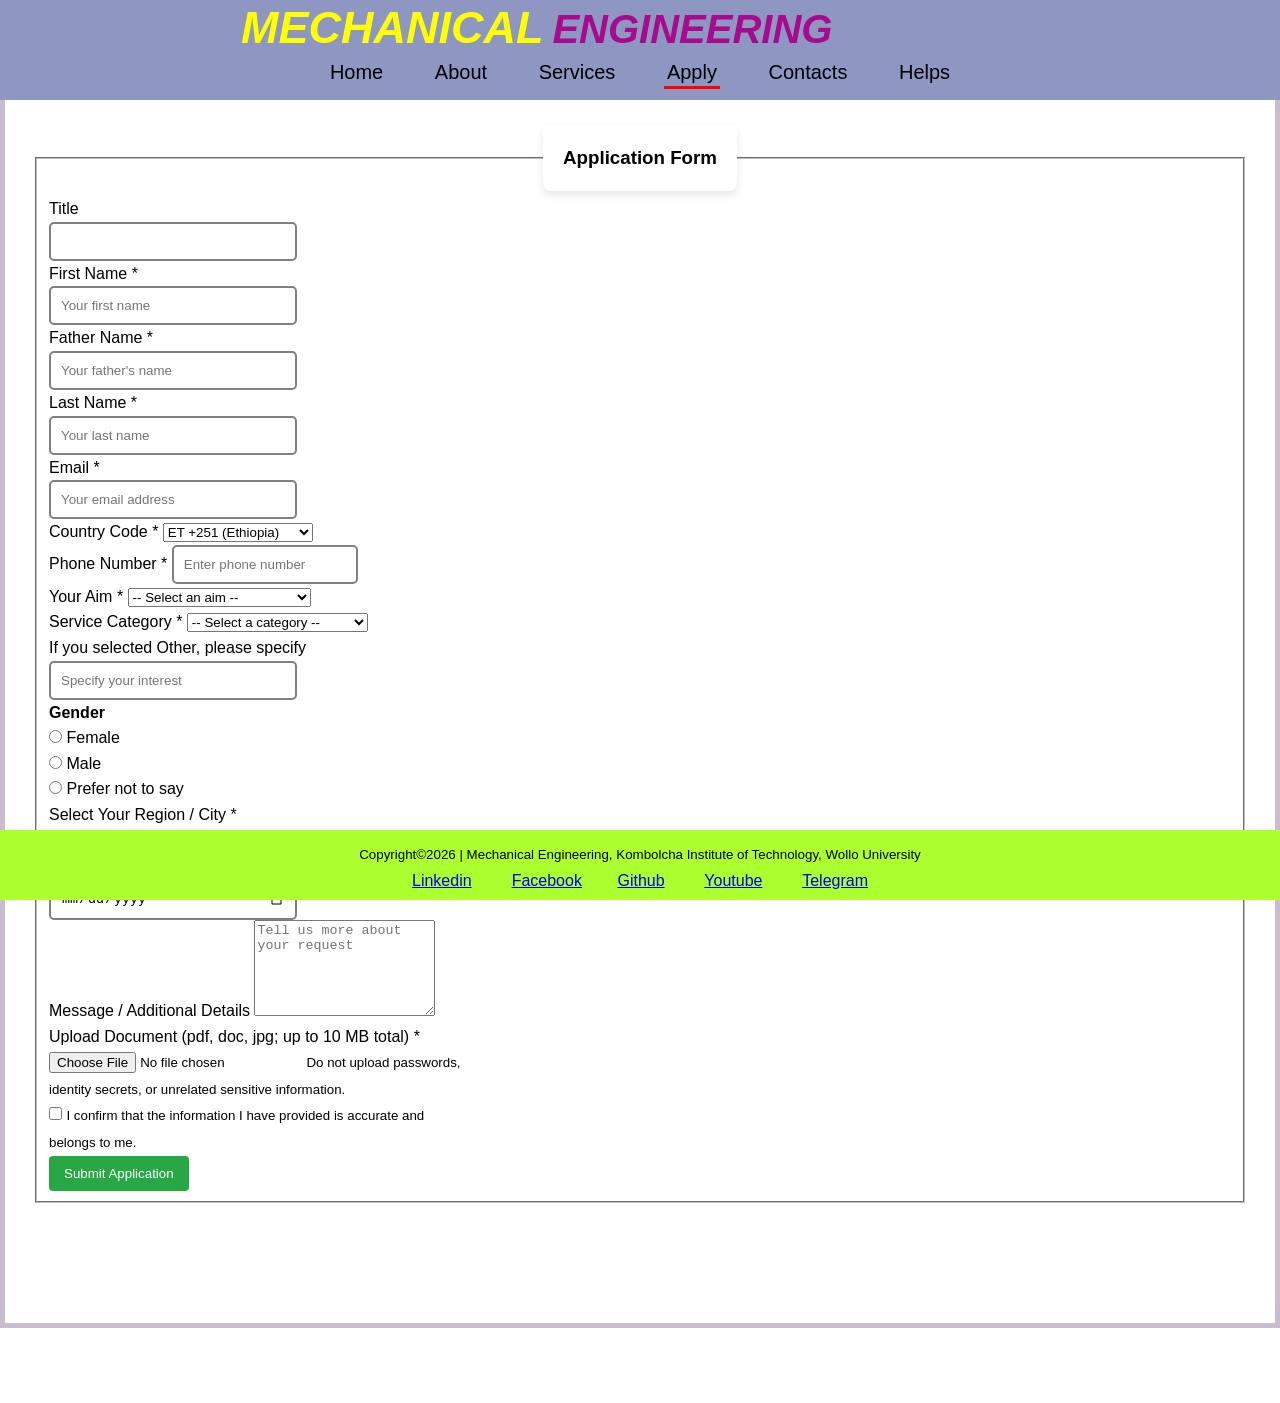
<file: apply.html>
<!--declaration-->
<!DOCTYPE html>

<!--the root element starts here, Title aestatics-->
<html lang="englsih">

</html>

<head>
    <meta charset="UTF-8" />
    <meta http-equiv="refresh" content="3600" />
    <meta name="description" content="The Department of Mechanical Engineering at Kombolcha Institute of Technology, Wollo University, is committed to excellence in engineering education, research, innovation, manufacturing, automotive engineering, thermal and energy systems, mechanical design, and industrial consultancy." />
    <meta name="viewport" content="width=device-width, initial-scale=1.0" />
    <meta name="keywords" content="Selling, Buying, Rent and Transfer" />
    <meta name="author" content="Semahagn Yematawu" />
    <title>MECHANICAL ENGINEERING|KIOT WOLLO UNIVERSITY|static website</title>
    <link rel="preconnect" href="https://fonts.gstatic.com">
    <link rel="stylesheet" href="">
    <link rel="stylesheet" href="" />
    <!--style = to give a background color for your body part -->
    <script>
        console.log('i just love programing')
        console.log('This is just great!')
    </script>
    <link rel="stylesheet" href="./styles.css">
    <!--donot forget the CSS file with file name=Styles.css-->
</head>

<body>
    <div id='root'>
        <header>
            <!--
            <headerstyle="background-color: yellow;"></header>-->
            <!--main body
            <h1 id="title-1" class="title" style=font-size:64px;>
                <span style=color:blue><b><em> Ezira</em> </b></span>
                <span style=color:blue><b><em> Online Agent</em> </b></span>
            -->
            <h1 id="title-1" class="title">
                <span id="Mechanical">Mechanical</span>
                <span id="Engineering">Engineering</span>
                <!--blocking and non-blocking-->
                <!--p,h: blocking=selfish, They cannot give space for others-->
                <!--span: non-blocking = non-selfish, They can give space for others-->
            </h1>
            <div>
                <ul id="Menu-List">
                    <li>
                        <a href="./index.html">Home</a>
                    </li>
                    <li>
                        <a href="./about.html">About</a>
                    </li>
                    <li>
                        <a href="./services.html">Services</a>
                    </li>
                    <li>
                        <a href="./apply.html" class="active">Apply</a>
                    </li>
                    <li>
                        <a href="./contacts.html">Contacts</a>
                    </li>
                    <li>
                        <a href="./helps.html">Helps</a>
                    </li>
                </ul>
            </div>
        </header>
        <main>
            <!--section can be added as follows:
            <section>
                <h1>Section 1</h1>
                <article><p>text</p></article>
            </section>-->
            <!--New division in main body-->

            <div class="page-section" id="Form">
  <fieldset>
    <legend class="application-form">
      <h3>Application Form</h3>
    </legend>

    <!-- IMPROVED 1: Connect this existing form to FormSubmit.
         Keep ONE form only; do not add a second form at the end. -->
    <form
      id="submissionForm"
      action="https://formsubmit.co/semahagny@wu.edu.et"
      method="POST"
      enctype="multipart/form-data"
    >
      <!-- IMPROVED 2: Customize the notification email subject/template. -->
      <input type="hidden" name="_subject" value="New Application Form Submission">
      <input type="hidden" name="_template" value="table">
      <!-- Reply to the customer from the notification email using their email field. -->
      <input type="hidden" name="_replyto" value="">

      <!-- IMPROVED 3: Basic spam honeypot. Leave this field empty. -->
      <div class="form-honey" aria-hidden="true">
        <label for="website">Title</label>
        <input type="text" id="website" name="_honey" tabindex="-1" autocomplete="off">
      </div>

      <div>
        <!-- IMPROVED: unique id + name attributes are required for usable submissions. -->
        <label for="firstName">First Name *</label>
        <input type="text" id="firstName" name="first_name"
               placeholder="Your first name" autocomplete="given-name" required>
      </div>

      <div>
        <label for="fatherName">Father Name *</label>
        <input type="text" id="fatherName" name="father_name"
               placeholder="Your father's name" required>
      </div>

      <div>
        <label for="lastName">Last Name *</label>
        <input type="text" id="lastName" name="last_name"
               placeholder="Your last name" autocomplete="family-name" required>
      </div>

      <div>
        <label for="email">Email *</label>
        <input type="email" id="email" name="email"
               placeholder="Your email address" autocomplete="email" required>
      </div>

      <div>
        <label for="countryCode">Country Code *</label>
        <select id="countryCode" name="country_code" required>
          <option value="+251" selected>ET +251 (Ethiopia)</option>
          <option value="+1">US +1 (USA/Canada)</option>
          <option value="+44">GB +44 (UK)</option>
          <option value="+91">IN +91 (India)</option>
          <option value="+61">AU +61 (Australia)</option>
          <option value="+81">JP +81 (Japan)</option>
        </select>
      </div>

      <div>
        <label for="phone">Phone Number *</label>
        <input type="tel" id="phone" name="phone"
               class="phone-number" placeholder="Enter phone number"
               autocomplete="tel-national" required>
      </div>

      <!-- IMPROVED 4: Use separate, valid selects instead of nesting selects/textareas inside options. -->
      <div>
        <label for="aim">Your Aim *</label>
        <select id="aim" name="aim" required>
          <option value="">-- Select an aim --</option>
          <option value="Sell">Learning</option>
          <option value="Buy">research</option>
          <option value="Rent">Community Service</option>
          <option value="Transfer">Technology Transfer</option>
          <option value="Transfer">Consulting and supervision</option>
          <option value="Other">Other</option>
        </select>
      </div>

      <div>
        <label for="category">Service Category *</label>
        <select id="category" name="category" required>
          <option value="">-- Select a category --</option>
          <option value="House">Academic Program</option>
          <option value="Car">Training</option>
          <option value="Machinery">Labratory and material test</option>
          <option value="Industrial raw materials">Industrial consulting</option>
          <option value="Industrial byproducts">Industrial supervision</option>
          <option value="Agricultural products">Agricultural products</option>
          <option value="Job">Contrat Job</option>
          <option value="Cloth">Fellow ships</option>
          <option value="Other">Other</option>
        </select>
      </div>

      <div>
        <label for="otherDetails">If you selected Other, please specify</label>
        <input type="text" id="otherDetails" name="other_details"
               placeholder="Specify your interest">
      </div>

      <div>
        <p><strong>Gender</strong></p>
        <!-- IMPROVED: same name groups the radio buttons into one submitted choice. -->
        <input type="radio" id="female" name="gender" value="Female">
        <label for="female">Female</label><br>
        <input type="radio" id="male" name="gender" value="Male">
        <label for="male">Male</label><br>
        <input type="radio" id="preferNotToSay" name="gender" value="Prefer not to say">
        <label for="preferNotToSay">Prefer not to say</label>
      </div>

      <div>
        <label for="region">Select Your Region / City *</label>
        <!-- IMPROVED: unique id without spaces/slashes and meaningful submitted values. -->
        <select name="region_city" id="region" required>
          <option value="">-- Select your region/city --</option>
          <option value="Addis Ababa">Addis Ababa</option>
          <option value="Dire Dawa">Dire Dawa</option>
          <option value="Harari">Harari</option>
          <option value="Tigray - Mekele">Tigray - Mekele</option>
          <option value="Tigray - Adigrat">Tigray - Adigrat</option>
          <option value="Tigray - Aksum">Tigray - Aksum</option>
          <option value="Tigray - Maichew">Tigray - Maichew</option>
          <option value="Oromia - Adama">Oromia - Adama</option>
          <option value="Oromia - Welega">Oromia - Welega</option>
          <option value="Oromia - Arsi">Oromia - Arsi</option>
          <option value="Oromia - Jimma">Oromia - Jimma</option>
          <option value="Amhara - Bahir Dar">Amhara - Bahir Dar</option>
          <option value="Amhara - Gondar">Amhara - Gondar</option>
          <option value="Amhara - Dessie and Kombolcha">Amhara - Dessie and Kombolcha</option>
          <option value="Amhara - Debre Birhan">Amhara - Debre Birhan</option>
          <option value="Amhara - Debre Markos">Amhara - Debre Markos</option>
          <option value="Amhara - Metema/Quara">Amhara - Metema/Quara</option>
          <option value="Amhara/Tigray - Raya">Amhara/Tigray - Raya</option>
          <option value="Afar - Semera">Afar - Semera</option>
          <option value="Afar - Mille">Afar - Mille</option>
          <option value="Somali - Jijiga">Somali - Jijiga</option>
          <option value="Somali - Kebri Dehar">Somali - Kebri Dehar</option>
          <option value="SNNP - Hawassa">SNNP - Hawassa</option>
          <option value="SNNP - Sodo">SNNP - Sodo</option>
          <option value="SNNP - Arba Minch">SNNP - Arba Minch</option>
          <option value="SNNP - Dilla">SNNP - Dilla</option>
          <option value="Gambela">Gambela</option>
          <option value="Benishangul-Gumuz - Assosa">Benishangul-Gumuz - Assosa</option>
          <option value="Benishangul-Gumuz - Gilgel Beles">Benishangul-Gumuz - Gilgel Beles</option>
          <option value="Other">Other</option>
        </select>
      </div>

      <div>
        <label for="birthDate">Date of Birth (optional)</label>
        <!-- IMPROVED: consistent label and input id. Omit this field if not needed. -->
        <input type="date" id="birthDate" name="date_of_birth">
      </div>

      <div>
        <label for="message">Message / Additional Details</label>
        <textarea name="message" id="message" rows="6"
                  placeholder="Tell us more about your request"></textarea>
      </div>

      <div>
        <!-- IMPROVED 5: named file input + multipart/form-data on the form.
             FormSubmit documentation specifies a combined 10 MB attachment limit. -->
        <label for="document">Upload Document (pdf, doc, jpg; up to 10 MB total) *</label>
        <input type="file" id="document" name="attachment"
               accept=".pdf,.doc,.docx,application/pdf,
                       application/msword,
                       application/vnd.openxmlformats-officedocument.wordprocessingml.document"
               required>
        <small>Do not upload passwords, identity secrets, or unrelated sensitive information.</small>
      </div>

      <div>
        <!-- IMPROVED: required checkbox makes consent enforceable in the browser. -->
        <input type="checkbox" id="agree" name="consent"
               value="I confirm the information is accurate" required>
        <label for="agree">
          <small>I confirm that the information I have provided is accurate and belongs to me.</small>
        </label>
      </div>

      <div>
        <button type="submit">Submit Application</button>
      </div>
    </form>

    <!-- IMPROVED 6: With ordinary FormSubmit POST, the browser redirects to its
         response/thank-you page. Do not show this message as success unless
         you separately implement and verify a success response. -->
  </fieldset>
</div>

<!-- Optional styling for the honeypot; keep this hidden from real visitors. -->

        </main>
        <footer>
            <div class="footer-wrapper">
                <small>Copyright&copy;2026 | Mechanical Engineering, Kombolcha Institute of Technology, Wollo University</small>
            </div>

            <div>
                <a href="#root"><i class="fas fa-arrow-alt-circle-up"></i></a>
            </div>
            <!--html eneteties like= &copy;-->
            <!--links-->
            <!--web icons-->
            <div>
                <a href="https://www.linkedin.com/in/semeyem03/" target="-blank">Linkedin</a> &nbsp; &nbsp; &nbsp;
                &nbsp;
                <a href="https://www.facebook.com/semahagn.yemataw/" target="-blank">Facebook</a>&nbsp; &nbsp; &nbsp;
                &nbsp;
                <a href="https://github.com/semahagnyemataw" target="-blank">Github</a> &nbsp; &nbsp; &nbsp; &nbsp;
                <a href="https://www.youtube.com/@alweledm" target="-blank">Youtube</a> &nbsp; &nbsp; &nbsp; &nbsp;
                <a href="https://t.me/integrityisbetter" target="-blank">Telegram</a>
                <!-- The above footer web icons should be as follow:
                    <a href="https://www.linkedin.com/in/semeyem03/" target="-blank"><i class="fa-brands fa-linkedin">Linkedin</i></a> &nbsp; &nbsp; &nbsp; &nbsp;
                    <a href="https://www.facebook.com/semahagn.yemataw" target="-blank"><i
                            class="fa-brands fa-facebook">Facebook</i></a> &nbsp; &nbsp; &nbsp; &nbsp;
                    <a href="https://github.com/semahagnyemataw" target="-blank"><i class="fa-brands fa-github">Github</i></a>
                    &nbsp; &nbsp; &nbsp; &nbsp;
                    <a href="https://www.youtube.com/@alweledm" target="-blank"><i class="fa-brands fa-youtube">Youtube</i></a>
                    &nbsp; &nbsp; &nbsp; &nbsp;
                    <a href="https://t.me/integrityisbetter" target="-blank"><i class="fa-brands fa-telegram">Telegram</i></a>-->
            </div>
        </footer>
        <script src="Javascript.js"></script>
    </div>
</body>

</html>
</file>
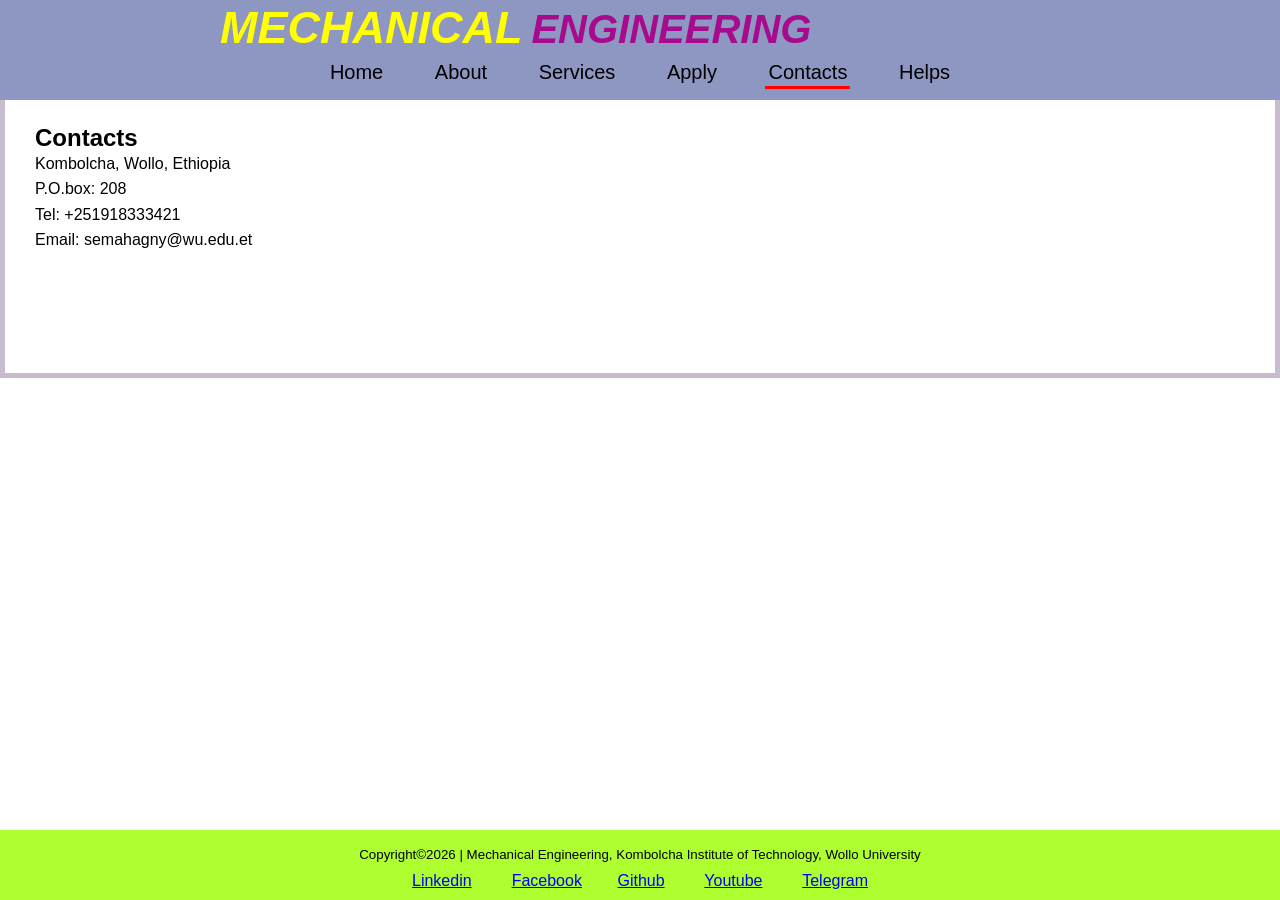
<file: contacts.html>
<!--declaration-->
<!DOCTYPE html>

<!--the root element starts here, Title aestatics-->
<html lang="englsih">

</html>

<head>
    <meta charset="UTF-8" />
    <meta http-equiv="refresh" content="3600" />
    <meta name="description" content="The Department of Mechanical Engineering at Kombolcha Institute of Technology, Wollo University, is committed to excellence in engineering education, research, innovation, manufacturing, automotive engineering, thermal and energy systems, mechanical design, and industrial consultancy." />
    <meta name="viewport" content="width=device-width, initial-scale=1.0" />
    <meta name="keywords" content="Selling, Buying, Rent and Transfer" />
    <meta name="author" content="Semahagn Yematawu" />
    <title>MECHANICAL ENGINEERING|KIOT WOLLO UNIVERSITY|static website</title>
    <link rel="preconnect" href="https://fonts.gstatic.com">
    <link rel="stylesheet" href="">
    <link rel="stylesheet" href="" />
    <script>
        console.log('i just love programing')
        console.log('This is just great!')
    </script>
    <link rel="stylesheet" href="./styles.css">
</head>

<body>
    <div id='root'>
        <header>
            <h1 id="title-1" class="title">
                <span id="Mechanical">Mechanical</span>
                <span id="Engineering">Engineering</span>
            </h1>
            <div>
                <ul id="Menu-List">
                    <li>
                        <a href="./index.html">Home</a>
                    </li>
                    <li>
                        <a href="./about.html">About</a>
                    </li>
                    <li>
                        <a href="./services.html">Services</a>
                    </li>
                    <li>
                        <a href="./apply.html">Apply</a>
                    </li>
                    <li>
                        <a href="./contacts.html" class="active">Contacts</a>
                    </li>
                    <li>
                        <a href="./helps.html">Helps</a>
                    </li>
                </ul>
            </div>
        </header>
        <main>
            <div class="page-section">
                <h2>Contacts</h2>
                Kombolcha, Wollo, Ethiopia <br>
                P.O.box: 208 <br>
                Tel: +251918333421<br>
                Email: semahagny@wu.edu.et
            </div>
            <py-script src="coagent.py"></py-script>
        </main>
        <footer>
            <div class="footer-wrapper">
                <small>Copyright&copy;2026 | Mechanical Engineering, Kombolcha Institute of Technology, Wollo University</small>
            </div>
    
            <div>
                <a href="#root"><i class="fas fa-arrow-alt-circle-up"></i></a>
            </div>
            <div>
                <a href="https://www.linkedin.com/in/semeyem03/" target="-blank">Linkedin</a> &nbsp; &nbsp; &nbsp; &nbsp;
                <a href="https://www.facebook.com/semahagn.yemataw/" target="-blank">Facebook</a>&nbsp; &nbsp; &nbsp; &nbsp;
                <a href="https://github.com/semahagnyemataw" target="-blank">Github</a> &nbsp; &nbsp; &nbsp; &nbsp;
                <a href="https://www.youtube.com/@alweledm" target="-blank">Youtube</a> &nbsp; &nbsp; &nbsp; &nbsp;
                <a href="https://t.me/integrityisbetter" target="-blank">Telegram</a>
            </div>
        </footer>
        <script src="Javascript.js"></script>
    </div>
</body>

</html>
</file>
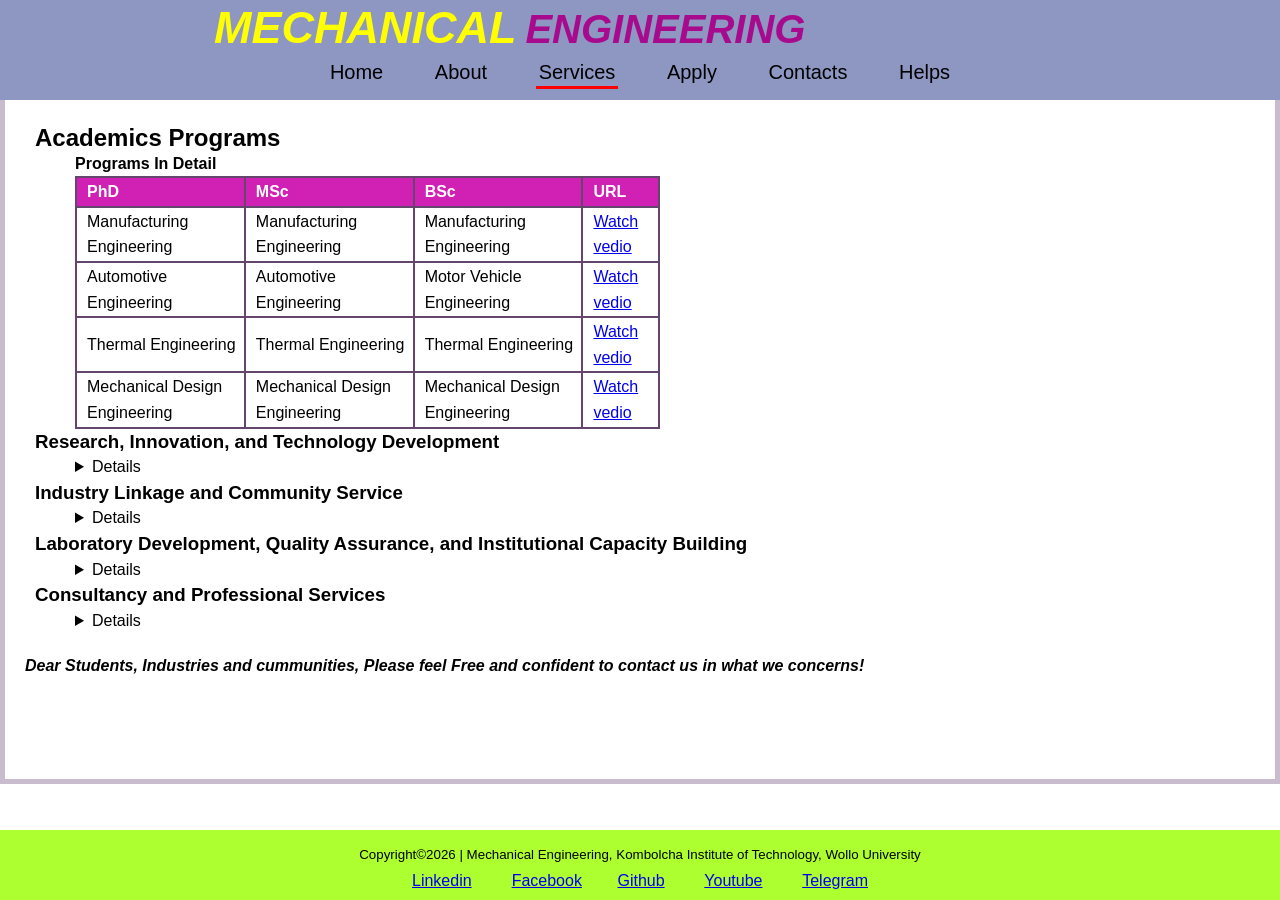
<file: services.html>
<!--declaration-->
<!DOCTYPE html>
<html lang="en">

</html>

<head>
    <meta charset="UTF-8" />
    <meta http-equiv="refresh" content="3600" />
    <meta name="description" content="The Department of Mechanical Engineering at Kombolcha Institute of Technology, Wollo University, is committed to excellence in engineering education, research, innovation, manufacturing, automotive engineering, thermal and energy systems, mechanical design, and industrial consultancy. " />
    <meta name="viewport" content="width=device-width, initial-scale=1.0" />
    <meta name="keywords" content="Selling, Buying, Rent and Transfer" />
    <meta name="author" content="Semahagn Yematawu" />
    <title>MECHANICAL ENGINEERING|KIOT WOLLO UNIVERSITY|static website</title>
    <link rel="preconnect" href="https://fonts.gstatic.com">
    <link rel="stylesheet" href="">
    <link rel="stylesheet" href="" />
    <script>
        console.log('i just love programing')
        console.log('This is just great!')
    </script>
    <link rel="stylesheet" href="./styles.css">
</head>

<body>
    <div id='root'>
        <header>
            <h1 id="title-1" class="title">
                <span id="Mechanical">Mechanical</span>
                <span id="Engineering">Engineering</span>

            </h1>
            <div>
                <ul id="Menu-List">
                    <li>
                        <a href="./index.html">Home</a>
                    </li>
                    <li>
                        <a href="./about.html">About</a>
                    </li>
                    <li>
                        <a href="./services.html" class="active">Services</a>
                    </li>
                    <li>
                        <a href="./apply.html">Apply</a>
                    </li>
                    <li>
                        <a href="./contacts.html">Contacts</a>
                    </li>
                    <li>
                        <a href="./helps.html">Helps</a>
                    </li>
                </ul>
            </div>
        </header>
        <main>

            <div class="page-section">
                <h2>Academics Programs</h2>
                <ul>
                    <table>
                    <strong>Programs In Detail</strong>
                    <thead>
                        <tr>
                            <td><b>PhD</b></td>
                            <td><b>MSc</b></td>
                            <td><b>BSc</b></td>
                            <td><b>URL</b></td>
                        </tr>
                    </thead>
                    <tbody>
                        <tr>
                            <td>Manufacturing Engineering</td>
                            <td>Manufacturing Engineering</td>
                            <td>Manufacturing Engineering</td>
                            <td><a href="https://github.com/Alweledm">Watch vedio</a></td>
                        </tr>
                        <tr>
                            <td>Automotive Engineering</td>
                            <td>Automotive Engineering</td>
                            <td>Motor Vehicle Engineering</td>
                            <td><a href="https://www.youtube.com/Alweledm">Watch vedio</a></td>
                        </tr>
                        <tr>
                            <td>Thermal Engineering</td>
                            <td>Thermal Engineering</td>
                            <td>Thermal Engineering</td>
                            <td><a href="https://www.youtube.com/Alweledm">Watch vedio</a></td>
                        </tr>
                        <tr>
                            <td>Mechanical Design Engineering</td>
                            <td>Mechanical Design Engineering</td>
                            <td>Mechanical Design Engineering</td>
                            <td><a href="https://www.youtube.com/Alweledm">Watch vedio</a></td>
                        </tr>
                    </tbody>
                </table>
                </ul>
                <h3>Research, Innovation, and Technology Development</h3>
                <ul>
                    <details>
                        <li>Thematic Research</li>
                        <li>Technology Transfer</li>
                        <li>Community Services </li>
                    </details>
                </ul>
                <h3>Industry Linkage and Community Service</h3>
                <ul><details>
                        <li>Metal and wood Works</li>
                        <li>Foundary</li>
                        <li>Material Test and demonistration</li>
                </details></ul>
                <h3>Laboratory Development, Quality Assurance, and Institutional Capacity Building</h3>
                <ul><details>
                        <li>Metal and wood Works</li>
                        <li>Foundary</li>
                        <li>Material Test and demonistration</li>
                </details></ul>
                <h3>Consultancy and Professional Services</h3>
                <ul><details>
                        <li>Manufacturing, fabrication, and product development.</li>
                        <li>Automotive systems and fleet maintenance.</li>
                        <li>Thermal systems, HVAC, refrigeration, and energy efficiency.</li>
                        <li>Mechanical design, CAD/CAE, and engineering simulation.</li>
                        <li>Industrial machinery, maintenance, and electromechanical systems.</li>
                        <li>Engineering consultancy, feasibility studies, training, and technical research.</li></li>
                </details></ul>
                </div>
            <b><em>Dear Students, Industries and cummunities, Please feel Free and confident to contact us in what we concerns!</em></b>
            </div>
        </main>
        <footer>
            <div class="footer-wrapper">
                <small>Copyright&copy;2026 | Mechanical Engineering, Kombolcha Institute of Technology, Wollo University</small>
            </div>
    
            <div>
                <a href="#root"><i class="fas fa-arrow-alt-circle-up"></i></a>
            </div>
            <!--html eneteties like= &copy;-->
            <!--links-->
            <!--web icons-->
            <div>
                <a href="https://www.linkedin.com/in/semeyem03/" target="-blank">Linkedin</a> &nbsp; &nbsp; &nbsp; &nbsp;
                <a href="https://www.facebook.com/semahagn.yemataw/" target="-blank">Facebook</a>&nbsp; &nbsp; &nbsp; &nbsp;
                <a href="https://github.com/semahagnyemataw" target="-blank">Github</a> &nbsp; &nbsp; &nbsp; &nbsp;
                <a href="https://www.youtube.com/@alweledm" target="-blank">Youtube</a> &nbsp; &nbsp; &nbsp; &nbsp;
                <a href="https://t.me/integrityisbetter" target="-blank">Telegram</a>
                <!-- The above footer web icons should be as follow:
                    <a href="https://www.linkedin.com/in/semeyem03/" target="-blank"><i class="fa-brands fa-linkedin">Linkedin</i></a> &nbsp; &nbsp; &nbsp; &nbsp;
                    <a href="https://www.facebook.com/semahagn.yemataw" target="-blank"><i
                            class="fa-brands fa-facebook">Facebook</i></a> &nbsp; &nbsp; &nbsp; &nbsp;
                    <a href="https://github.com/semahagnyemataw" target="-blank"><i class="fa-brands fa-github">Github</i></a>
                    &nbsp; &nbsp; &nbsp; &nbsp;
                    <a href="https://www.youtube.com/@alweledm" target="-blank"><i class="fa-brands fa-youtube">Youtube</i></a>
                    &nbsp; &nbsp; &nbsp; &nbsp;
                    <a href="https://t.me/integrityisbetter" target="-blank"><i class="fa-brands fa-telegram">Telegram</i></a>-->
            </div>
        </footer>
        <script src="Javascript.js"></script>
</body>

</html>
</file>
<file: styles.css>
/*Universal selector*/
* {
    margin: 0;
    box-sizing: border-box;
}

html {
    position: relative;
    overflow-x: hidden;
    min-height: 100%;
}

body {
    font-family: Arial, sans-serif;
    line-height: 160%;
    margin: 0 0 75px 0;
}

header {
    width: 100%;
    height: 100px;
    top: 0;
    position: fixed;
    z-index: 100;
    background-color: rgb(142, 150, 194);
    padding: 15px;
    text-align: center;
}

/*     # is used in ID     */
#title-1 {
    padding: 1px;
    font-style: oblique;
    text-transform: uppercase;
    position: absolute;
    top: 20%;
    /* Start vertically centered */
    left: 0;
    /* Start from the left */
    transform: translateY(-50%);
    /* Adjust for vertical centering */
    white-space: nowrap;
    /* Prevent the text from breaking */
}

#Mechanical {
    color: yellow;
    font-size: 45px;
}

#Engineering {
    color: rgb(168, 10, 142);
    font-size: 40px;
}

#Menu-List {
    margin: 45px auto;
    font-size: 20px;
    /*background-color: indigo;  */
}

#Menu-List li {
    display: inline;
    margin-right: 40px;
}

#Menu-List li a {
    color: black;
    text-decoration: none;
    padding: 3px;
}

/*    .Dot is used for class     */
.active {
    border-bottom: 3px solid red;
}

main {
    padding: 100px 20px 100px 20px;
    border: 5px solid rgb(201, 188, 207);
}

.page-section {
    margin: 10px auto;
    padding: 10px;

}
img {
    width: 100%;
    height: 300px;
    object-fit: cover;
}
h1 {
    margin: 10px auto;
    text-transform: uppercase;

}

.application-form {
    background-color: white;
    padding: 20px;
    border-radius: 8px;
    box-shadow: 0 4px 8px rgba(0, 0, 0, 0.1);
    max-width: 300px;
    margin: 0 auto;
}

form {
    width: 35%;
}

input[type="text"],
input[type="date"],
input[type="email"],
input[type="number"],
select[name="Region/city"],
#interest, 
#specify {
    display: block;
    padding: 10px;
    width: 60%;
    border-radius: 5px;
    border: 2px solid gray;
}

#country-code {
    padding: 10px;
    width: 15%;
    border-radius: 5px;
    border: 2px solid gray;
}

input[type="tel"] {
    padding: 10px;
    width: 45%;
    border-radius: 5px;
    border: 2px solid gray;
}

button {
    background-color: #28a745;
    color: white;
    padding: 10px 15px;
    border: none;
    border-radius: 4px;
    cursor: pointer;
}

#success-message {
    margin-top: 15px;
    font-size: 1.2em;
    color: green;
}

.hidden {
    display: none;
}

i {
    font-size: 42px;
}

video-wrapper {
    text-align: center;
}

video {
    max-width: 75%;
}

.Container {
    width: 100%;
    height: 100%;
    display: flex;
    justify-content: center;
    align-items: center;
}

.video-player {
    width: 400px;
}

.button-card {
    margin-top: 6px;
}

#button {
    padding: 4px 10px;
    cursor: pointer;
    background-color: aqua;
}

meter {
    background-color: rgb(231, 219, 231);
    border-width: 40px;
}

progress {
    background-color: rgb(26, 178, 189);
}

summary {
    background-color: rgb(26, 178, 189);
}

pre span {
    color: green;
}

table,
td,
th {
    border: 2px solid rgb(101, 69, 109);
    border-collapse: collapse;
}

table {
    width: 50%;
    margin: 20 auto;
}

thead {
    background-color: rgb(209, 33, 180);
    color: white;
}

td {
    padding-left: 10px;
}

.box-wrapper {
    position: relative;
    background-color: white;
    height: 400px;
    padding: 0;
}

.box {
    background-color: gray;
    display: inline-block;
    width: 150px;
    height: 150;
    text-align: center;
    line-height: 150px;
    font-size: 90px;
    border: 10px solid rgb(42, 32, 51);
    color: white;
}

#box1 {
    margin-top: 0;
    margin-left: 0;
    background-color: rgb(108, 250, 89);
}

#box2 {
    margin-bottom: 0px;
    margin-left: 0px;
    background-color: rgb(250, 89, 89);
}

#box3 {
    margin-top: 0px;
    margin-right: 0px;
    background-color: yellow;
}

#box4 {
    margin-bottom: 0px;
    margin-right: 0px;
    background-color: rgb(89, 105, 250);
}

footer {
    width: 100%;
    height: 70px;
    position: fixed;
    bottom: 0;
    background-color: greenyellow;
    padding-top: 10px;
    padding-bottom: 10px;
    text-align: center;
}

.footer-wrapper {
    margin: 0.5px;
}

footer-arrow {
    text-align: right;
    color: red;
}
</file>
